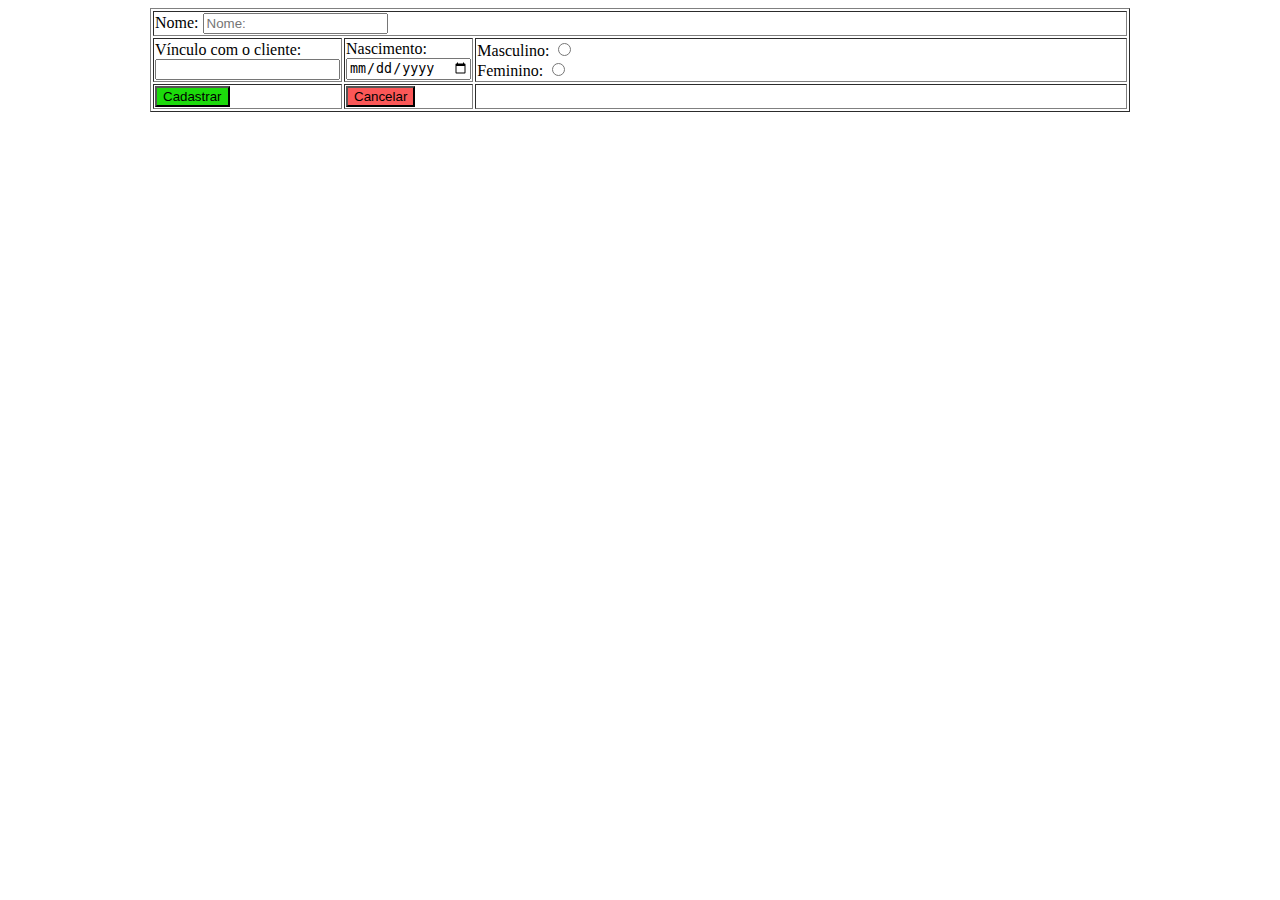
<file: index.html>
<!DOCTYPE html>
<html lang="en">
<head>
    <meta charset="UTF-8">
    <meta name="viewport" content="width=device-width, initial-scale=1.0">
    <title>Document</title>
</head>
<body>
    <table align="center" width="980" border="1">
        <tr>
            <td colspan="3"> Nome: <input type="text" id="nome" placeholder="Nome:"</td>
        </tr>
        <tr>
            <td>Vínculo com o cliente: <input type="text" id="cliente"></td>
            <td>Nascimento: <input type="date" id="data"> </td>
            <td>
                Masculino: <input type="radio" name="genero" id="m"><br>
                Feminino: <input type="radio" name="genero" id="f">
            </td>
        </tr>
        <tr>
            <td width="100"><input type="submit" name="enviar" value="Cadastrar" style="background-color: rgb(28, 219, 11);"></td>
            <td width="100"><input type="submit" name="cancelar" value="Cancelar" style="background-color: rgb(251, 87, 87);"></td>
            <td></td>
        </tr>
    </table>

    <script>
        function cadastrarCliente(){

        }
        function cancelarCliente(){

        }
    </script>
</body>
</html>
</file>
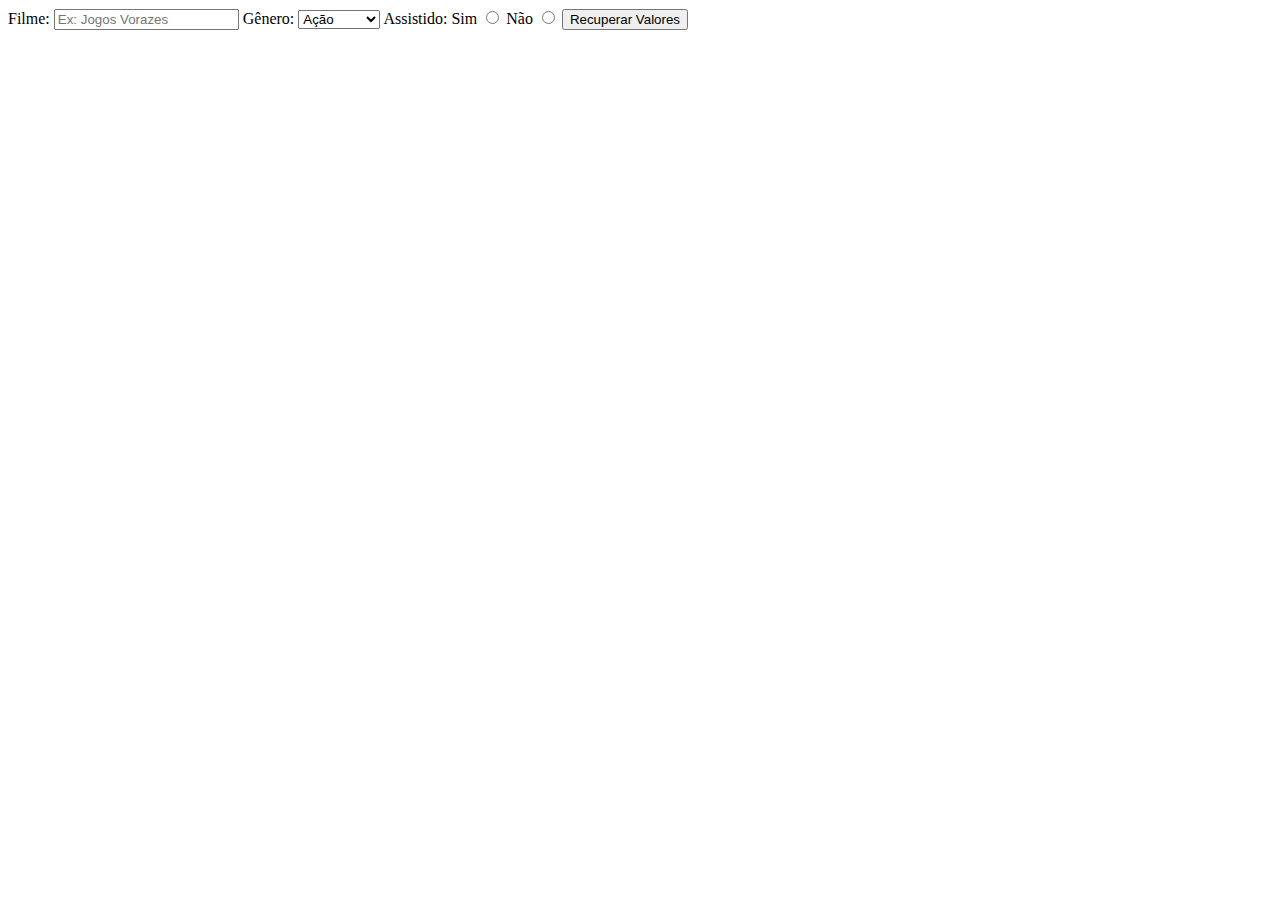
<file: indexx.html>
<!DOCTYPE html>
<html lang="en">
<head>
    <meta charset="UTF-8">
    <meta name="viewport" content="width=device-width, initial-scale=1.0">
    <title>Document</title>
</head>
<body>
    
    <form>
        Filme: <input type="text" id="filme" placeholder="Ex: Jogos Vorazes">
        Gênero:
        <select name="genero" id="genero">
            <option>Ação</option>
            <option>Romance</option>
            <option>Terror</option>
            <option>Aventura</option>
            <option>Comédia</option>
            <option>Suspense</option>
        </select>

        Assistido:
        Sim <input type="radio" name="sim" id="sim" value="Sim">
        Não <input type="radio" name="não" id="não" value="Não">

        <input type="submit" value="Recuperar Valores" onclick="imprimirVariaveis()">
    </form>

    <script>
        function imprimirVariaveis() {
            var filme = document.getElementById('filme').value;
            var gênero = document.getElementById('gênero').value;
            var sim = document.getElementById('sim').value;
            var não = document.getElementById('não').value;

            alert(nome + " " + cursos);
            document.write(nome);

        }
    </script>

</body>
</html>
</file>
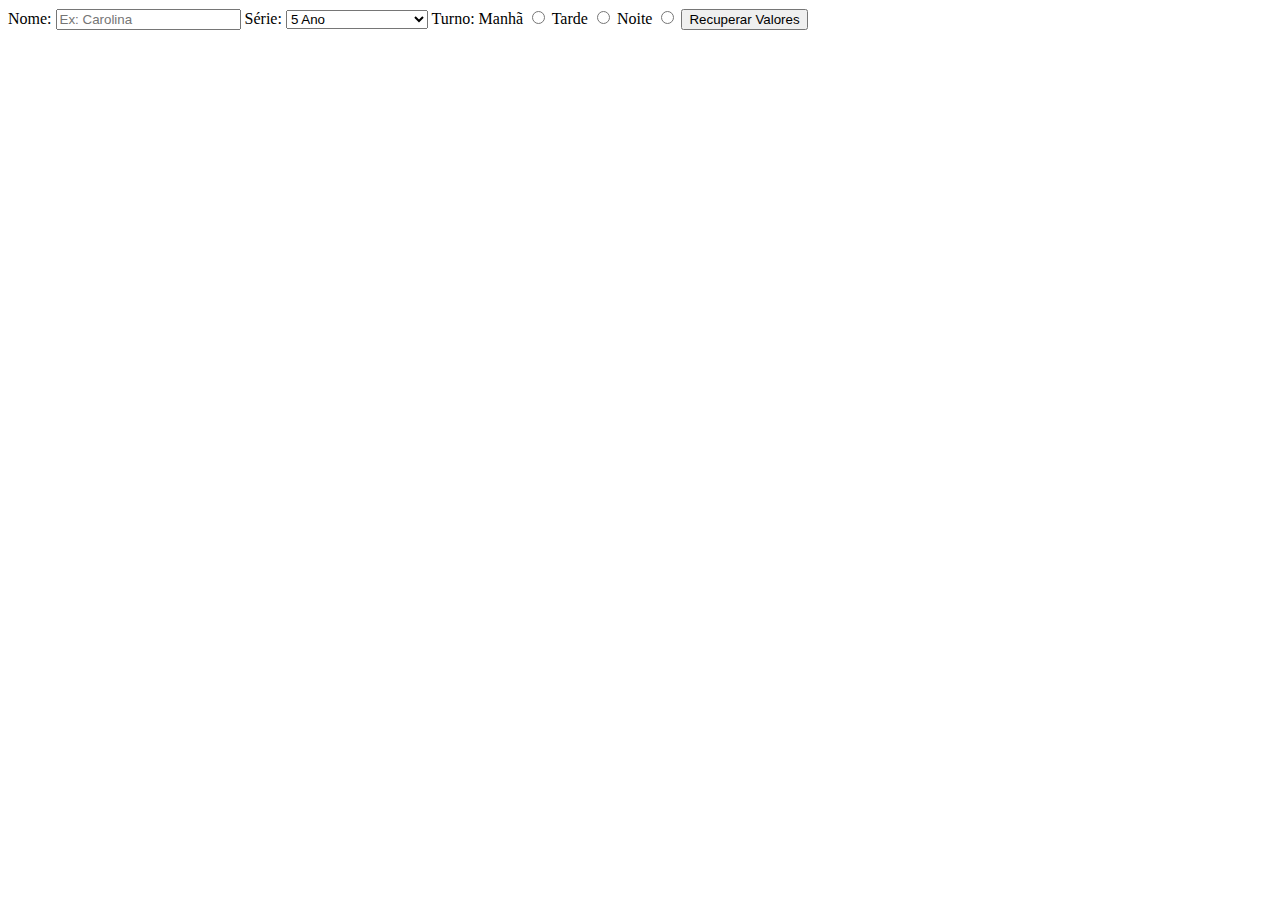
<file: indexxx.html>
<!DOCTYPE html>
<html lang="en">
<head>
    <meta charset="UTF-8">
    <meta name="viewport" content="width=device-width, initial-scale=1.0">
    <title>Document</title>
</head>
<body>
    
    <form>
        Nome: <input type="text" id="nome" placeholder="Ex: Carolina">
        Série:
        <select name="serie" id="serie">
            <option>5 Ano</option>
            <option>6 Ano</option>
            <option>7 Ano</option>
            <option>8 Ano</option>
            <option>9 Ano</option>
            <option>1 Ano Ensino Médio</option>
            <option>2 Ano Ensino Médio</option>
            <option>3 Ano Ensino Médio</option>
        </select>

        Turno:
        Manhã <input type="radio" name="manhã" id="manhã" value="Manhã">
        Tarde <input type="radio" name="tarde" id="tarde" value="Tarde">
        Noite <input type="radio" name="noite" id="noite" value="Noite">

        <input type="submit" value="Recuperar Valores" onclick="imprimirVariaveis()">
    </form>

    <script>
        function imprimirVariaveis() {
            var nome = document.getElementById('nome').value;
            var série = document.getElementById('série').value;
            var manhã = document.getElementById('manhã').value;
            var tarde = document.getElementById('tarde').value;
            var noite = document.getElementById('noite').value;

            alert(nome + " " + cursos);
            document.write(nome);

        }
    </script>

</body>
</html>
</file>
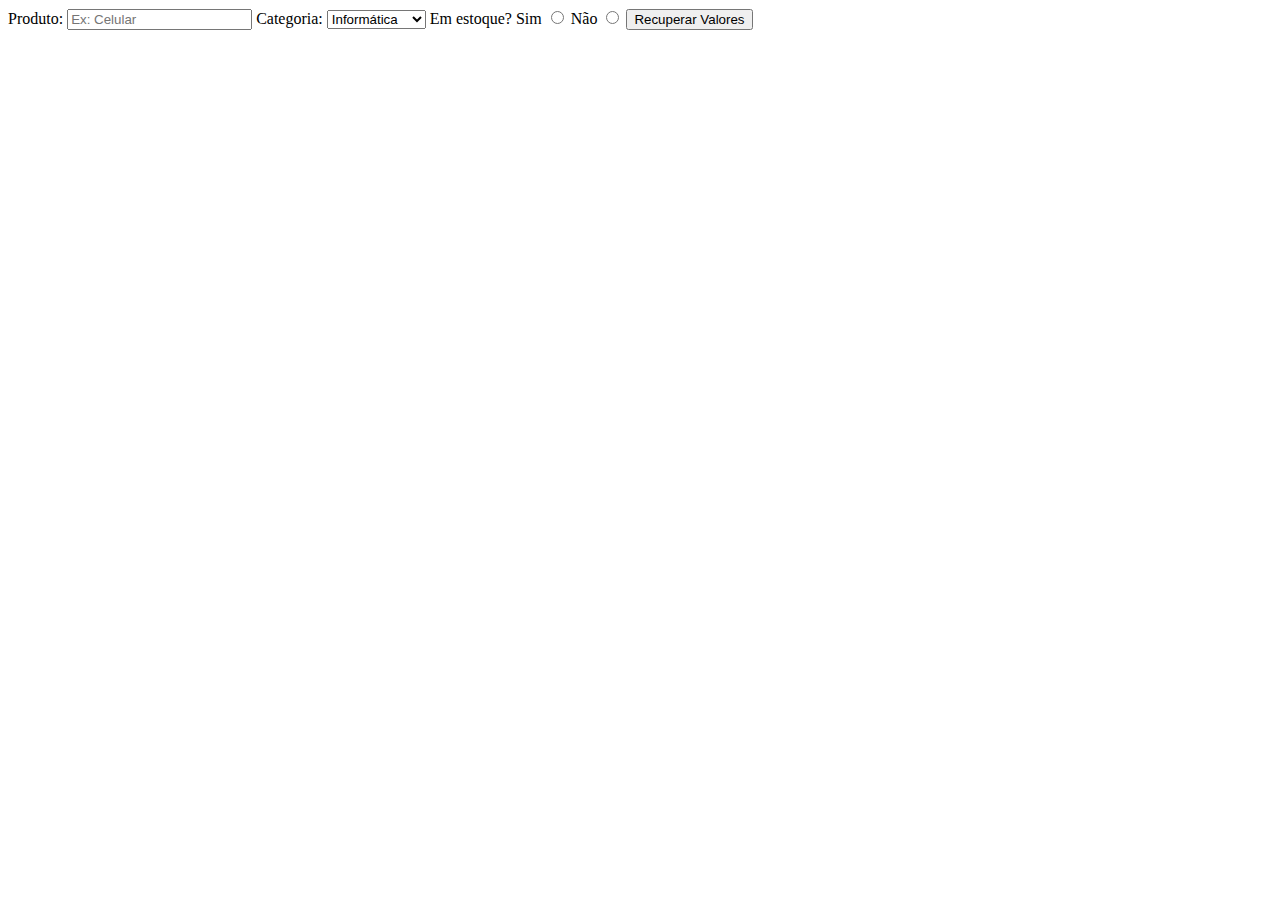
<file: indexxxx.html>
<!DOCTYPE html>
<html lang="en">
<head>
    <meta charset="UTF-8">
    <meta name="viewport" content="width=device-width, initial-scale=1.0">
    <title>Document</title>
</head>
<body>
    
    <form>
        Produto: <input type="text" id="nome" placeholder="Ex: Celular">
        Categoria:
        <select name="categoria" id="categoria">
            <option>Informática</option>
            <option>Gastronomia</option>
            <option>Beleza</option>
            <option>Moda</option>
        </select>

        Em estoque?
        Sim <input type="radio" name="sim" id="sim" value="Sim">
        Não <input type="radio" name="não" id="não" value="Não">

        <input type="submit" value="Recuperar Valores" onclick="imprimirVariaveis()">
    </form>

    <script>
        function imprimirVariaveis() {
            var produto = document.getElementById('produto').value;
            var categoria = document.getElementById('categoria').value;
            var sim = document.getElementById('sim').value;
            var não = document.getElementById('não').value;

            alert(nome + " " + cursos);
            document.write(nome);

        }
    </script>

</body>
</html>
</file>
